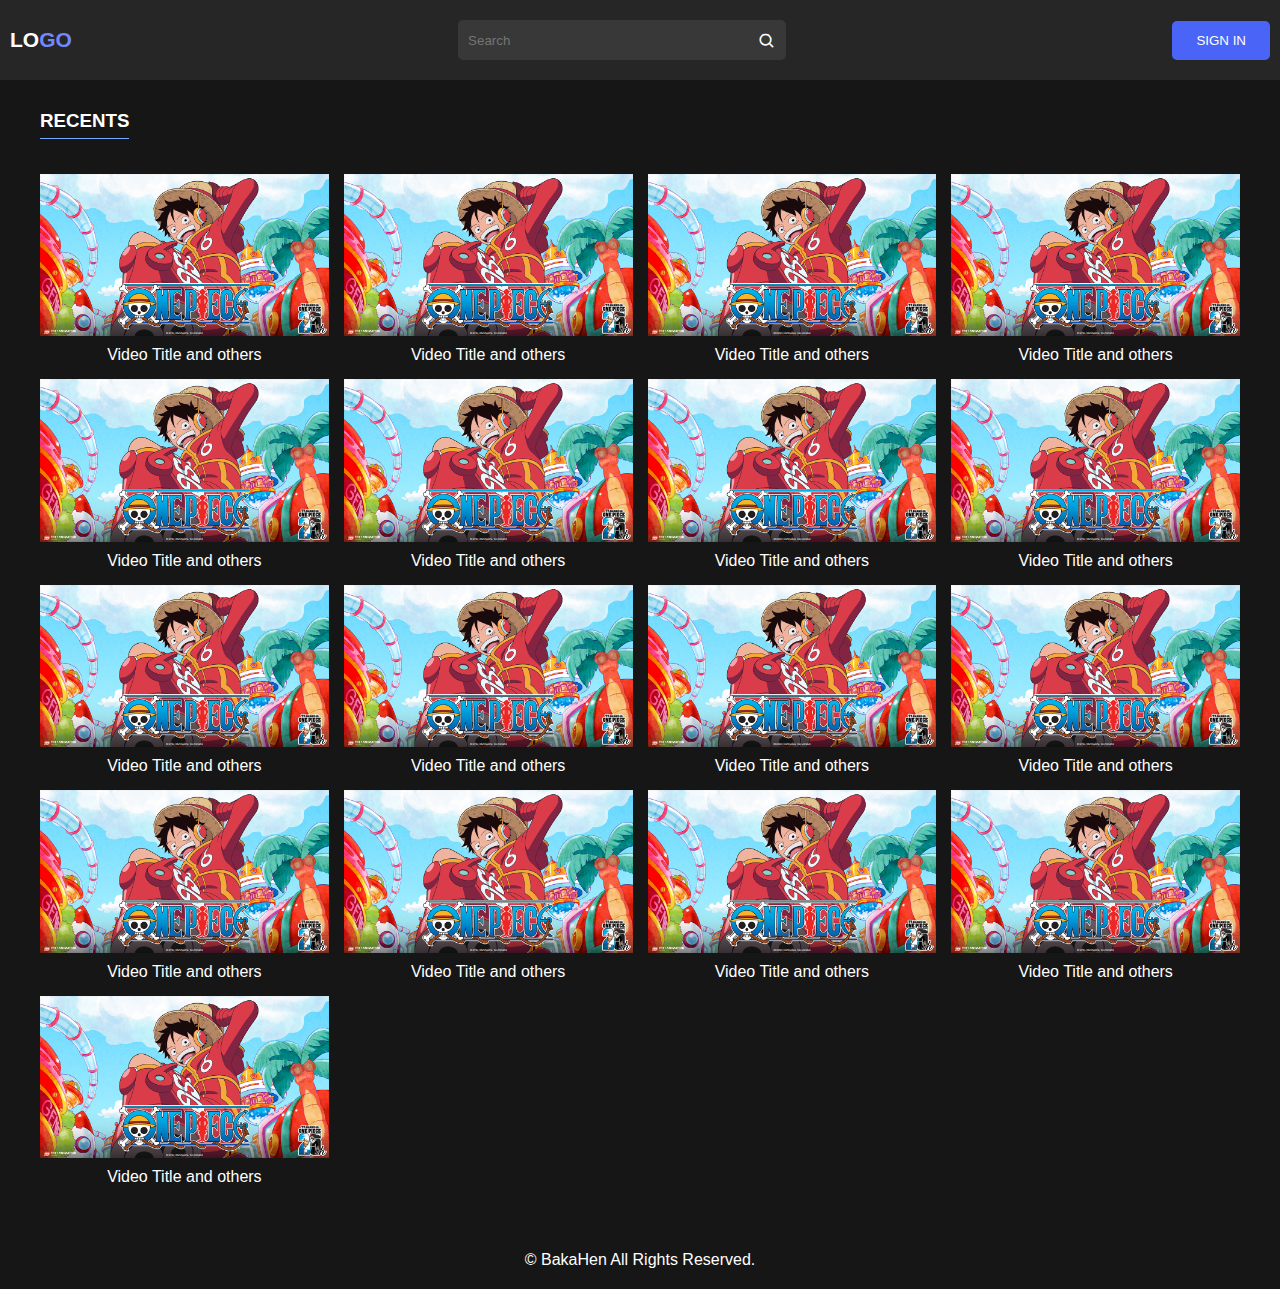
<file: index.html>
<!DOCTYPE html>
<html lang="en">
<head>
    <meta charset="UTF-8">
    <meta name="viewport" content="width=device-width, initial-scale=1.0">
    <link rel="stylesheet" href="https://cdn.jsdelivr.net/npm/boxicons@latest/css/boxicons.min.css">
    <link rel="stylesheet" href="style.css">
    <title>Document</title>
</head>
<body>
    <header>
        <div class="logo">LO<span>GO</span></div>
        <div class="search">
            <input type="text" placeholder="Search">
            <i class='bx bx-search'></i>
        </div>
        <div class="right">
            <button type="button" class="sign_in">SIGN IN</button>
        </div>
    </header>

    <section class="feed">
        <h3 class="heading">Recents</h3>

        <div class="videos">
            <!--Video-->
            <div class="video">
                <img src="temp/thumb.png" class="thumb">
                <div class="video_info">Video Title and others</div>
            </div>
            <!--Video-->
            <div class="video">
                <img src="temp/thumb.png" class="thumb">
                <div class="video_info">Video Title and others</div>
            </div>
            <div class="video">
                <img src="temp/thumb.png" class="thumb">
                <div class="video_info">Video Title and others</div>
            </div>
            <div class="video">
                <img src="temp/thumb.png" class="thumb">
                <div class="video_info">Video Title and others</div>
            </div>
            <div class="video">
                <img src="temp/thumb.png" class="thumb">
                <div class="video_info">Video Title and others</div>
            </div>
            <div class="video">
                <img src="temp/thumb.png" class="thumb">
                <div class="video_info">Video Title and others</div>
            </div>
            <div class="video">
                <img src="temp/thumb.png" class="thumb">
                <div class="video_info">Video Title and others</div>
            </div>
            <div class="video">
                <img src="temp/thumb.png" class="thumb">
                <div class="video_info">Video Title and others</div>
            </div>
            <div class="video">
                <img src="temp/thumb.png" class="thumb">
                <div class="video_info">Video Title and others</div>
            </div>
            <div class="video">
                <img src="temp/thumb.png" class="thumb">
                <div class="video_info">Video Title and others</div>
            </div>
            <div class="video">
                <img src="temp/thumb.png" class="thumb">
                <div class="video_info">Video Title and others</div>
            </div>
            <div class="video">
                <img src="temp/thumb.png" class="thumb">
                <div class="video_info">Video Title and others</div>
            </div>
            <div class="video">
                <img src="temp/thumb.png" class="thumb">
                <div class="video_info">Video Title and others</div>
            </div>
            <div class="video">
                <img src="temp/thumb.png" class="thumb">
                <div class="video_info">Video Title and others</div>
            </div>
            <div class="video">
                <img src="temp/thumb.png" class="thumb">
                <div class="video_info">Video Title and others</div>
            </div>
            <div class="video">
                <img src="temp/thumb.png" class="thumb">
                <div class="video_info">Video Title and others</div>
            </div>
            <div class="video">
                <img src="temp/thumb.png" class="thumb">
                <div class="video_info">Video Title and others</div>
            </div>
        </div>
    </section>
    <div class="copyright">
        <p>&#169; BakaHen All Rights Reserved.</p>
    </div>
</body>
</html>

<!--ptx.cdntrex.com/contents/videos_screenshots/2339000/2339241/preview_360p.mp4.jpg-->
</file>
<file: style.css>
*{
    margin: 0;
    padding: 0;
}
body{
    font-family: Arial, Helvetica, sans-serif;
    background: #161616;
    color: white;
}
header{
    display: flex;
    justify-content: space-between;
    padding: 20px 10px;
    align-items: center;
    width: calc(100% - 20px);
    position: fixed;
    top: 0;
    left: 0;
    background: #262626;
    z-index: 10;
}
header .logo{
    font-size: 21px;
    font-weight: bold;
}
header .logo span{
    color: #7288ff;
}
header .search{
    position: relative;

    height: 40px;
    width: 285px;
    border: none;
    background: #383838;
    border-radius: 5px;
    padding: 0 10px;
    padding-right: 33px;
}
header .search input{
    height: 100%;
    width: 100%;
    border: none;
    background: transparent;
    outline: none;
    color: white;
}
header .search i{
    position: absolute;
    top: 12px;
    right: 10px;
    font-size: 18px;
    cursor: pointer;
}
header .right button{
    padding: 12px 24px;
    border: none;
    border-radius: 5px;
    background: #4964f6;
    color: white;
    cursor: pointer;
}
.feed{
    margin-top: 110px;
    padding: 0 3%;
    max-width: 1200px;
    margin-left:auto;
    margin-right:auto;
}
.feed .heading{
    margin-bottom: 35px;
    text-transform: uppercase;
    border-bottom: 1px solid #72a9ff;
    padding-bottom: 6px;
    width: max-content;
}
.feed .videos{
    display: grid;
    grid-template-columns: auto auto auto auto;
    gap: 15px;
}
.feed .videos .video{
    display: flex;
    flex-direction: column;
    gap: 10px;
    cursor: pointer;
}
.feed .videos .video:hover img{
    opacity: 0.8;
    transform: translateY(-5px);
}
.feed .videos .video img{
    width: 100%;
    height: 100%;
}
.feed .videos .video .video_info{
    font-size: 16px;
    text-align: center;
}
.feed .player{
    display: flex;
    gap: 15px;
    flex-direction: column;
    align-items: center;
}
.feed .play{
    width: 100%;
}
.feed .play video{
    width: 100%;
    height: 100%;
}
.feed .player .actions{
    display: flex;
    gap: 25px;
    align-items: center;
}
.feed .player .actions .btn{
    display: flex;
    gap: 10px;
    border: 1px solid #5a5a5a;
    padding: 10px 15px;
    border-radius: 7px;
    cursor: pointer;
}



.copyright{
    margin-top: 45px;
    padding: 20px;
    text-align: center;
}

@media (max-width : 1100px)
{
    .feed .videos{
        grid-template-columns: auto auto auto;
    }
}
@media (max-width : 800px)
{
    .feed .videos{
        grid-template-columns: auto auto;
    }
    .feed{
        padding: 0 10px;
    }
    header .search{
        width: 185px;
    }

}
@media (max-width : 500px)
{
    .feed .videos{
        grid-template-columns: auto;
    }
    header .search input{
        display: none;
    }
    header .search{
        width: 0px;
    }
}
</file>
